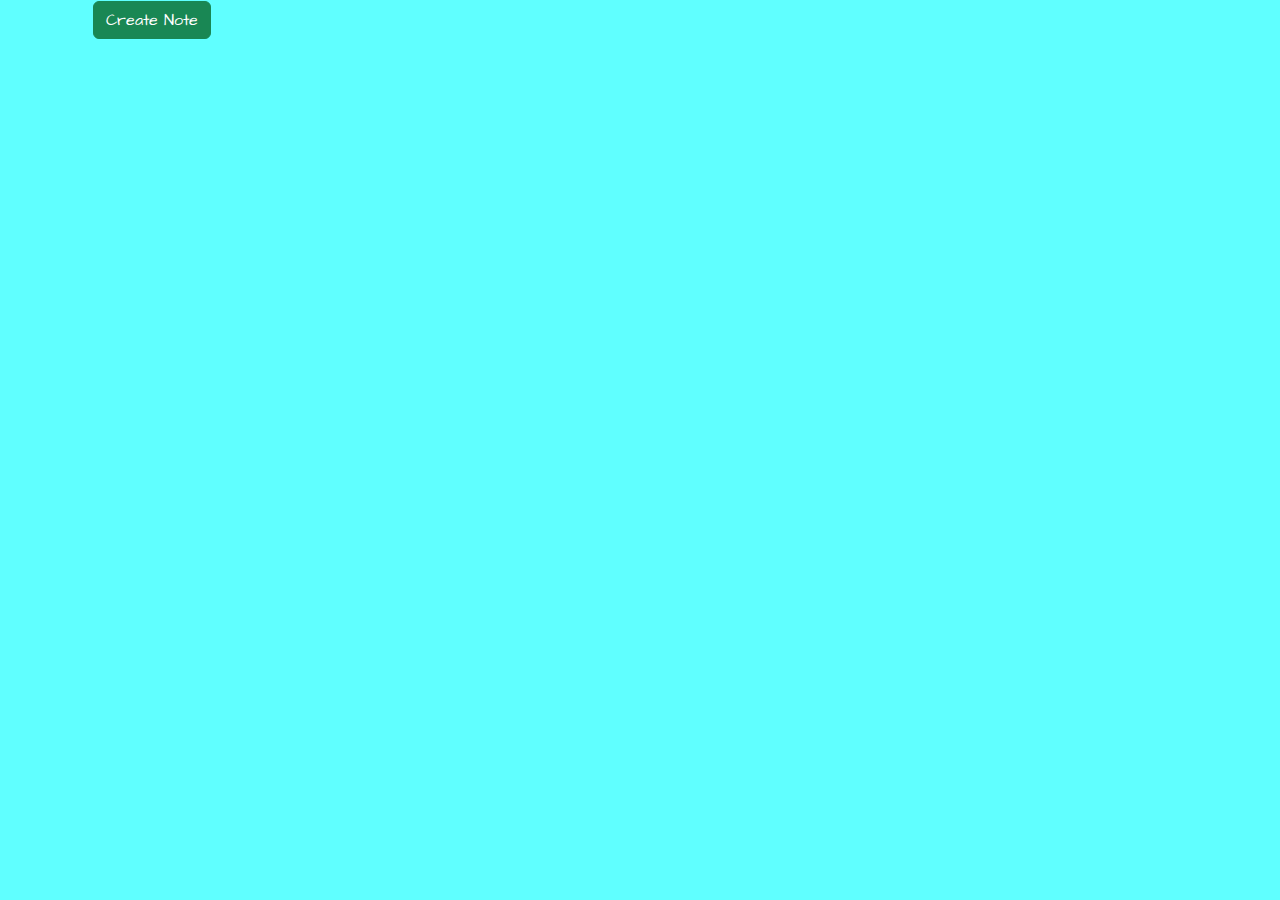
<file: index.html>
<!DOCTYPE html>
<html lang="en">
<head>
    <meta charset="UTF-8">
    <meta name="viewport" content="width=device-width, initial-scale=1.0">
    <link rel="stylesheet" href="https://cdn.jsdelivr.net/npm/bootstrap@5.2.3/dist/css/bootstrap.min.css">
    <link rel="stylesheet"
          href="https://fonts.googleapis.com/css?family=Architects+Daughter">
    <link rel="stylesheet" href="sticky.css">
    <title>Sticky notes</title>
</head>
<body>
    <div class="main-container">
        <div class="container1">
            <button onclick="typeNote()" class="btn btn-success">Create Note</button>
        </div>
        <div class="container2"></div>
        <div class="container3">
            <form>
                <textarea id="noteText" placeholder="Write notes......." maxlength = "96"></textarea> <svg id="checkBox" xmlns="http://www.w3.org/2000/svg" width="16" height="16" fill="currentColor" class="bi bi-check2-circle" viewBox="0 0 16 16">
                    <path d="M2.5 8a5.5 5.5 0 0 1 8.25-4.764.5.5 0 0 0 .5-.866A6.5 6.5 0 1 0 14.5 8a.5.5 0 0 0-1 0 5.5 5.5 0 1 1-11 0z"/>
                    <path d="M15.354 3.354a.5.5 0 0 0-.708-.708L8 9.293 5.354 6.646a.5.5 0 1 0-.708.708l3 3a.5.5 0 0 0 .708 0l7-7z"/>
                  </svg><svg id="xIcon" xmlns="http://www.w3.org/2000/svg" width="16" height="16" fill="currentColor" class="bi bi-x-circle-fill" viewBox="0 0 16 16">
                    <path d="M16 8A8 8 0 1 1 0 8a8 8 0 0 1 16 0zM5.354 4.646a.5.5 0 1 0-.708.708L7.293 8l-2.647 2.646a.5.5 0 0 0 .708.708L8 8.707l2.646 2.647a.5.5 0 0 0 .708-.708L8.707 8l2.647-2.646a.5.5 0 0 0-.708-.708L8 7.293 5.354 4.646z"/>
                  </svg>
                    
            </form>
        </div>
    </div>
<script src="sticky.js"></script>
</body>
</html>
</file>
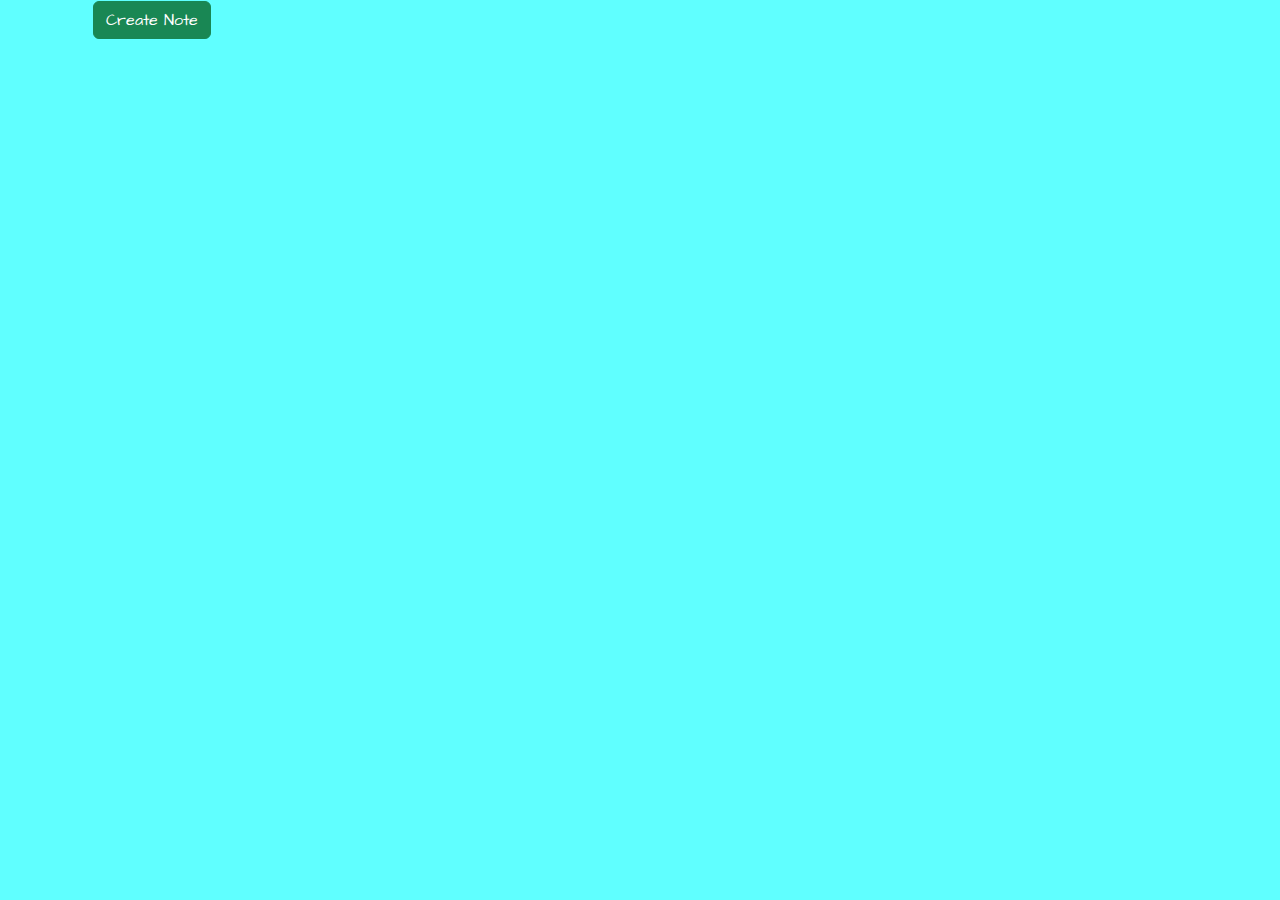
<file: index.html.html>
<!DOCTYPE html>
<html lang="en">
<head>
    <meta charset="UTF-8">
    <meta name="viewport" content="width=device-width, initial-scale=1.0">
    <link rel="stylesheet" href="https://cdn.jsdelivr.net/npm/bootstrap@5.2.3/dist/css/bootstrap.min.css">
    <link rel="stylesheet"
          href="https://fonts.googleapis.com/css?family=Architects+Daughter">
    <link rel="stylesheet" href="sticky.css">
    <title>Sticky notes</title>
</head>
<body>
    <div class="main-container">
        <div class="container1">
            <button onclick="typeNote()" class="btn btn-success">Create Note</button>
        </div>
        <div class="container2"></div>
        <div class="container3">
            <form>
                <textarea id="noteText" placeholder="Write notes......." maxlength = "96"></textarea> <svg id="checkBox" xmlns="http://www.w3.org/2000/svg" width="16" height="16" fill="currentColor" class="bi bi-check2-circle" viewBox="0 0 16 16">
                    <path d="M2.5 8a5.5 5.5 0 0 1 8.25-4.764.5.5 0 0 0 .5-.866A6.5 6.5 0 1 0 14.5 8a.5.5 0 0 0-1 0 5.5 5.5 0 1 1-11 0z"/>
                    <path d="M15.354 3.354a.5.5 0 0 0-.708-.708L8 9.293 5.354 6.646a.5.5 0 1 0-.708.708l3 3a.5.5 0 0 0 .708 0l7-7z"/>
                  </svg><svg id="xIcon" xmlns="http://www.w3.org/2000/svg" width="16" height="16" fill="currentColor" class="bi bi-x-circle-fill" viewBox="0 0 16 16">
                    <path d="M16 8A8 8 0 1 1 0 8a8 8 0 0 1 16 0zM5.354 4.646a.5.5 0 1 0-.708.708L7.293 8l-2.647 2.646a.5.5 0 0 0 .708.708L8 8.707l2.646 2.647a.5.5 0 0 0 .708-.708L8.707 8l2.647-2.646a.5.5 0 0 0-.708-.708L8 7.293 5.354 4.646z"/>
                  </svg>
                    
            </form>
        </div>
    </div>
<script src="sticky.js"></script>
</body>
</html>
</file>
<file: sticky.css>
*{
    padding: 0;
    margin: 0;
}
body{
    background: rgba(0, 255, 255, 0.625);
    font-family: "Architects daughter";
    font-size: 24px;
}
.main-container{
    width: 95%;
    margin: auto;
}
.container1{
  margin-left: 5%;

}
.container2{
    display: flex;
    justify-self: flex-start;
    flex-wrap: wrap;
    margin-top:20px ;
    margin-left: 5%;
}

.container3{
    display: none;
    position: absolute;
    top:26%;
    left: 40%;

}
textarea{
    box-shadow: 10px 10px 24px 0 rgba(0,0,0,0.75);
    outline: none;
    border: none;
    width: 275px;
    height: 275px;
    padding: 40px 25px 25px 25px;
}
svg{
    color: grey;
}
#checkBox{
    position: absolute;
    right: 17%;
    top: 4%;
}
#xIcon{
    position: absolute;
    right: 5%;
    top: 4%;
}
</file>
